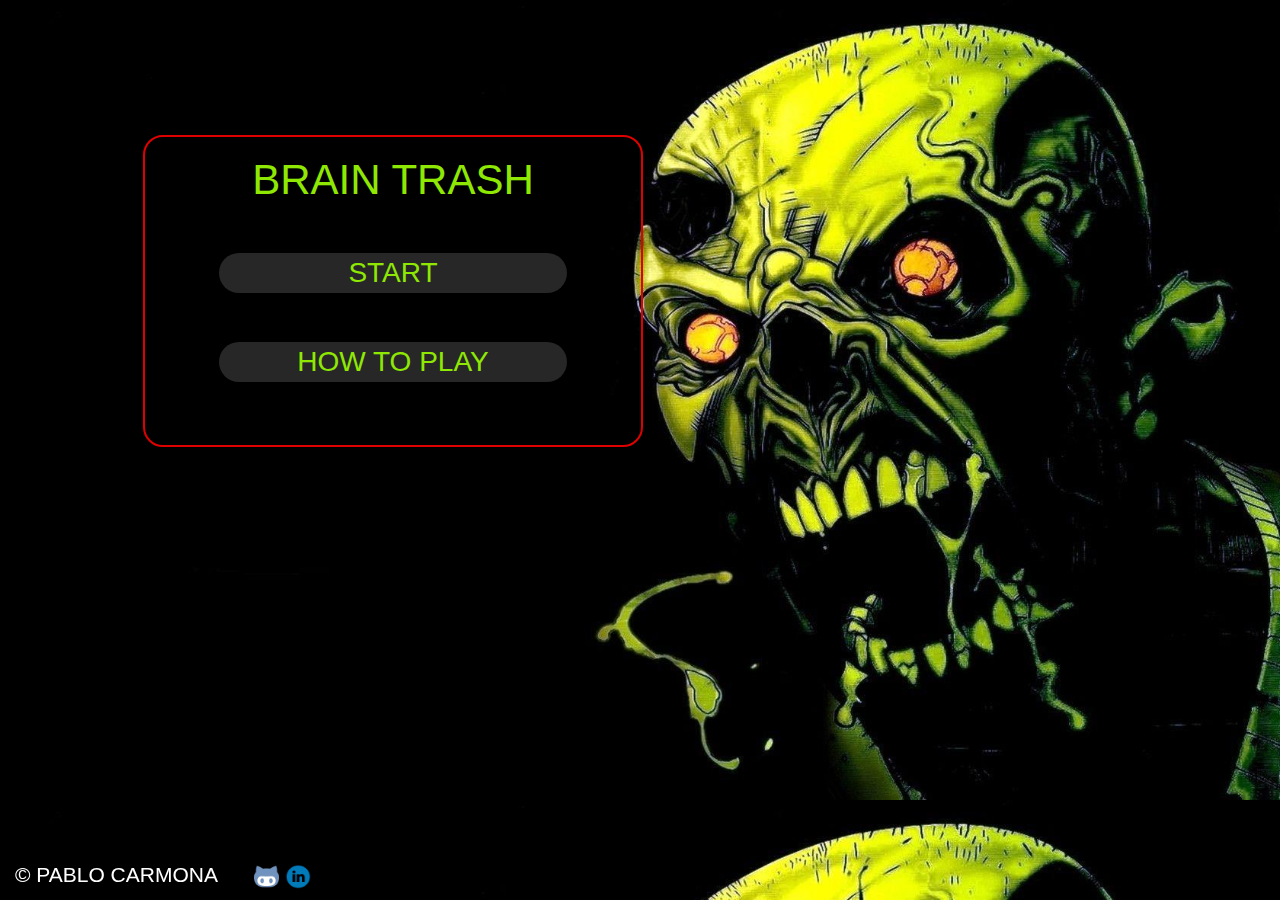
<file: index.html>
<!DOCTYPE html>
<html lang="en">

<head>
  <meta charset="UTF-8">
  <meta name="viewport" content="width=device-width, initial-scale=1.0">
  <meta http-equiv="X-UA-Compatible" content="ie=edge">
  <title>Brain Trash</title>
  <link href="./css/bootstrap-3.3.7-dist/css/bootstrap.css" type="text/css" rel="stylesheet">
  <script src="./lib/jquery-3.1.1.min.js" text="text/javascript"></script>
  <link href="./css/main.css" type="text/css" rel="stylesheet">
</head>

<body>
  <div class="container-fluid">
    <div class="float-left intro">
      <h1>BRAIN TRASH</h1>
      <div id="start-game" onclick="location.href='./html/one-player.html';">start</div>
      <div id="how-play" onclick="show()">How to play</div>
    </div>
    <div id="instructions" class="text-center">
      <p>
        This game is for one player and it's handled by arrows heyboard. The goal is move all brains in the trash collection. Take care the order how move the brains. Only can move 1 brain at a time.</p>
      <img class="arrow-key" src="./media/img/arrow-key.png">
    </div>
    <footer>
      <p>&copy; pablo carmona</p>
      <a href="https://github.com/pablohk/brain-trash"><img src="./media/img/github.png" class="follow"></a>
      <a href="https://es.linkedin.com/in/pablo-carmona-torres-26647561/">    <img src="./media/img/linkedin.png" class="follow"></a>
    </footer>
  </div>
  <audio
    src="./media/sound/index.mp3"
    autoplay loop>
    Your browser does not support the <code>audio</code> element.
  </audio>
  <script>
    function show() {
        $('#instructions').toggle();
      if($('#instructions').is(':visible')){
        $('#how-play').text('CLOSE');
      }else {
        $('#how-play').text('How to play');
      }

    }
  </script>
</body>

</html>
</file>
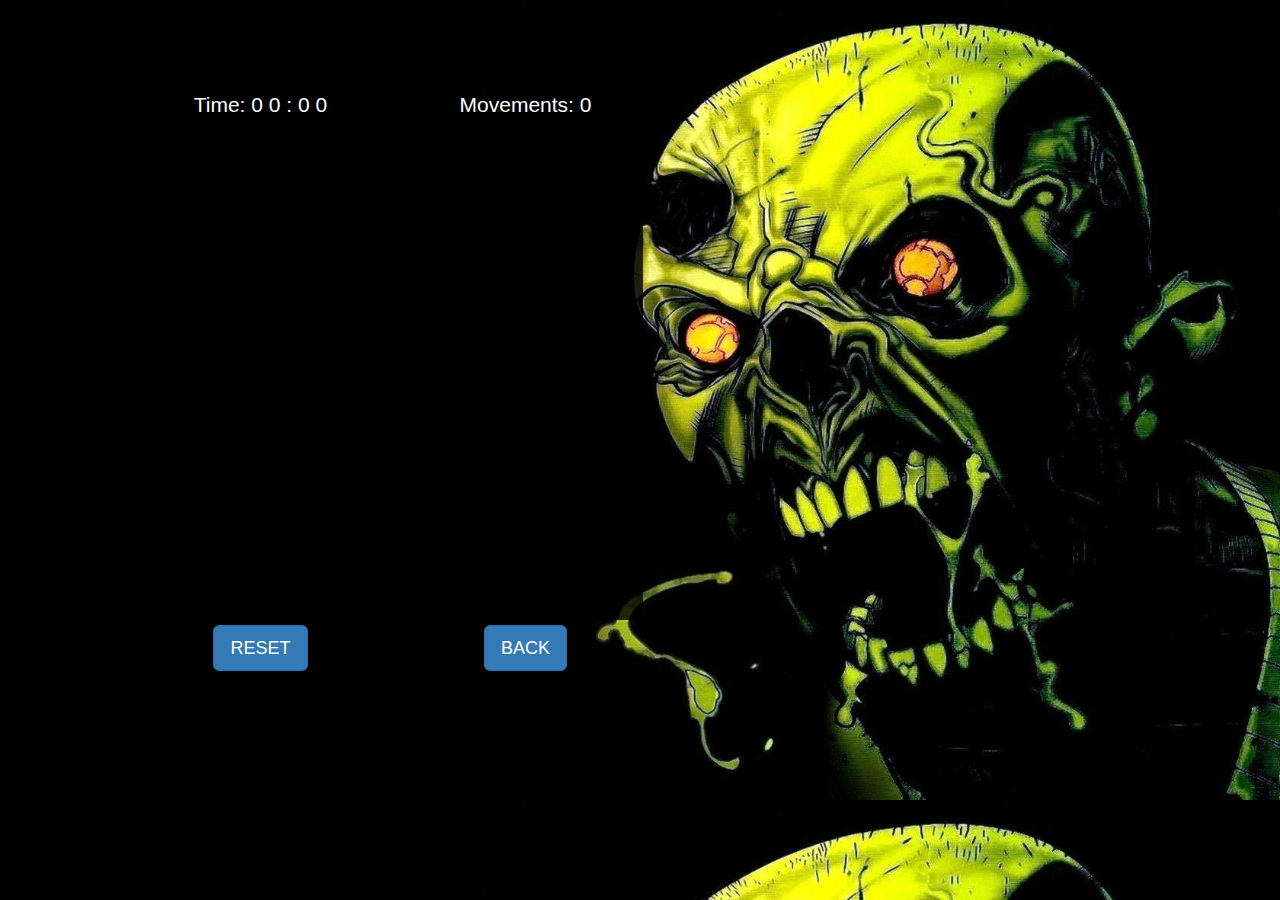
<file: html/one-player.html>
<!DOCTYPE html>
<html lang="en">

<head>
  <meta charset="UTF-8">
  <meta name="viewport" content="width=device-width, initial-scale=1.0">
  <meta http-equiv="X-UA-Compatible" content="ie=edge">
  <title>Brain Trash</title>
  <link href="../css/bootstrap-3.3.7-dist/css/bootstrap.css" type="text/css" rel="stylesheet">
  <link href="../css/one-player.css" type="text/css" rel="stylesheet">
  <script src="../lib/jquery-3.1.1.min.js" text="text/javascript"></script>
  <script src="../lib/lodash.js" type="text/javascript"></script>
  <script src="../js/src/GameElements.js" type="text/javascript"></script>
  <script src="../js/src/Fixed.js" type="text/javascript"></script>
  <script src="../js/src/Movable.js" type="text/javascript"></script>
  <script src="../js/src/Grid.js" type="text/javascript"></script>
  <script src="../js/src/Board.js" type="text/javascript"></script>
  <script src="../js/src/Brain.js" type="text/javascript"></script>
  <script src="../js/src/Clock.js" type="text/javascript"></script>
  <script src="../js/src/Zombie.js" type="text/javascript"></script>
  <script src="../js/src/Trash.js" type="text/javascript"></script>
  <script src="../js/src/Brick.js" type="text/javascript"></script>
  <script src="../js/src/Player.js" type="text/javascript"></script>
  <script src="../js/src/Game.js" type="text/javascript"></script>
  <script src="../js/main.js" type="text/javascript"></script>
</head>

<body>
  <div class="container-fluid">
    <article class="float-left game">
      <header class="row justify-con class="win-image"tent-md-center data border">
        <section class="col-md-6 text-center number">
          <span>Time:</span>
          <span id="clock-minDec">0</span>
          <span id="clock-minCen">0</span>
          <span>:</span>
          <span id="clock-secDec">0</span>
          <span id="clock-secCen">0</span>
        </section>
        <section class="col-md-6 text-center number">
          <span>Movements:</span>
          <span id="movement">0</span>
        </section>
      </header>
      <main>
        <canvas class="justify-content-md-center" id="one-player" width="500px" height="500px"></canvas>
      </main>
      <footer class="row text-center">
        <div class="col-md-6 ">
          <button type="button" id="reset" class="btn btn-primary btn-lg">RESET</button>
        </div>
        <div class= "col-md-6">
          <button type="button" id="back" class="btn btn-primary btn-lg" >BACK</button>
        </div>
      </footer>
    </article>
    <article id="win" class="win-imgage"></article>
  </div>
</body>

</html>
</file>
<file: css/main.css>
body {
  background-image: url('../media/img/index-background.jpg');
  background-size: cover;
}

.intro {
  width: 500px;
  margin-left: 10vw;
  margin-top: 15vh;
  color: #8FE803;;
  display: inline-block;
  text-align: center;
  vertical-align: middle;
  text-transform: uppercase;
  border: 2px solid #DF0101;
  border-radius: 20px;
  padding-bottom: 5%;
}

.intro h1 {
  font-size: 3em;
}

.intro div {
  font-size: 2em;
  text-align: center;
  vertical-align: middle;
  margin-top: 10%;
  background-color: #272728;
  width: 70%;
  margin-left: 15%;
  border-radius: 20px;
  cursor:pointer;
}

footer {
  width: 100%;
  position: fixed;
  bottom: 0px;
  text-align: left;
  text-transform: uppercase;
  font-size: 1.5em;
}

footer p {
  color: #FFF;
  display: inline-block;
  padding-right: 30px;
}

footer a {
  color: #FFF;
  text-decoration: none;
}

.follow {
  display: inline-block;
  width: 2%;
}

#instructions {
  position:absolute;
  width: 500px;
  top:55vh;
  left:11vw;
  background-color: #272728;
  border-radius: 20px;
  display:none;
}

#instructions p {
font-size:1.3em;
color:#8FE803;
}
</file>
<file: css/one-player.css>
body {
  margin:0;
  padding:0;
  background-image: url('../media/img/index-background.jpg');
  background-size: cover;
}

.game {
  width: 500px;
  margin-left: 10vw;
  margin-top: 10vh;
}

.number {
  color: #fff;
  vertical-align: middle;
  font-size: 1.5em;
}

.data {
  padding: 5%;
  margin-bottom: 2vh;
}

.border {
  border: 2px solid #DF0101;
  border-radius: 20px;
}
canvas {
  opacity: 0.8;
}
#win{
  position: absolute;
  width: 630px;
  height:500px;
  top:14vh;
  left:9vw;
}
.win-image{
  background-image: url('../media/img/win2.jpg');
  background-size: cover;
  box-sizing: content-box;
  z-index:1000;
}
</file>
